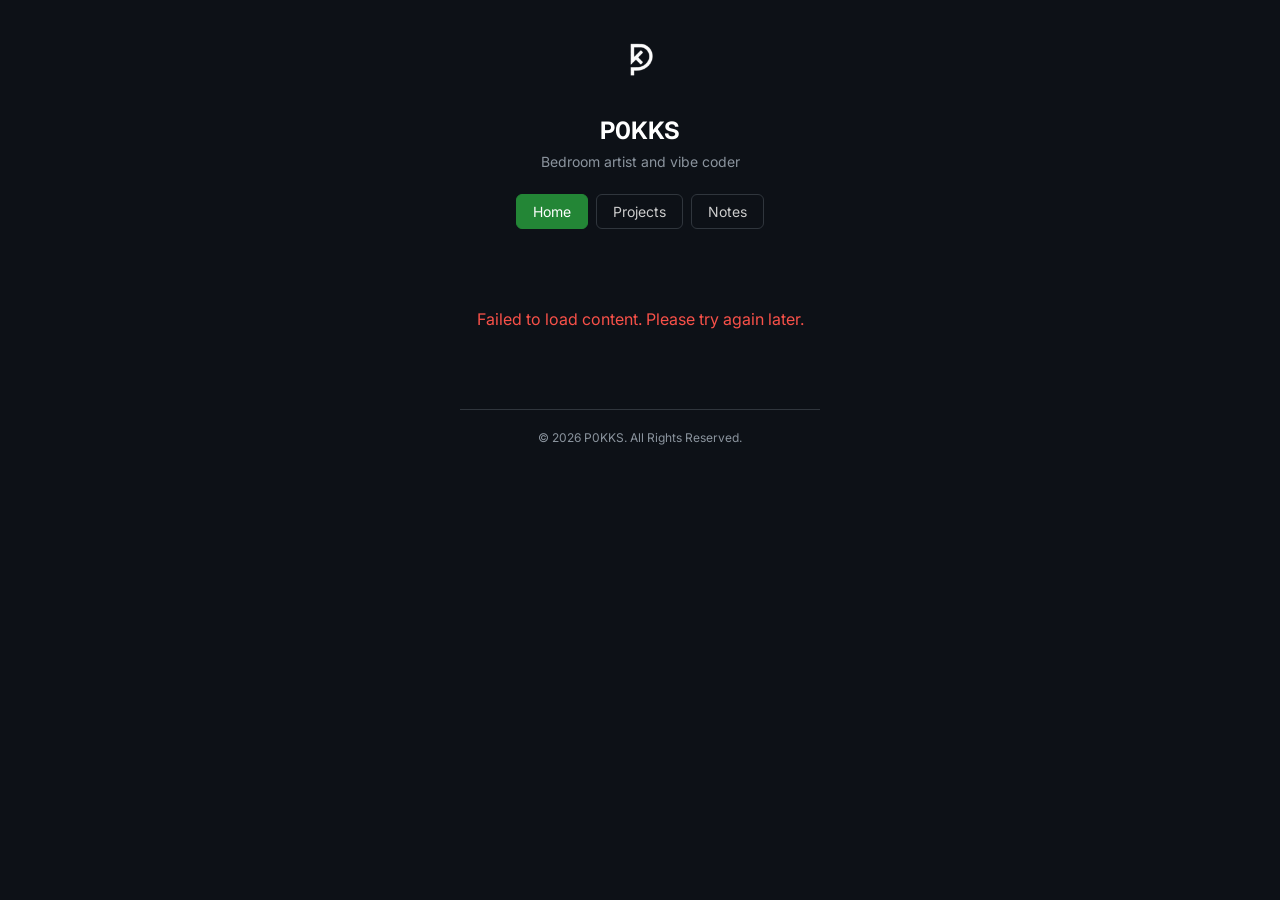
<file: index.html>
<!DOCTYPE html>
<html lang="en">
<head>
    <meta charset="UTF-8">
    <meta name="viewport" content="width=device-width, initial-scale=1.0">
    <link rel="icon" href="assets/favicon.ico" type="image/x-icon">
    <title>p0kks.me</title>
    <link href="https://fonts.googleapis.com/css2?family=Inter:wght@400;600;700&display=swap" rel="stylesheet">
    <style>
        * {
            margin: 0;
            padding: 0;
            box-sizing: border-box;
        }

        body {
            background-color: #0d1117;
            color: #cccccc;
            font-family: 'Inter', sans-serif;
            min-height: 100vh;
            display: flex;
            justify-content: center;
            padding: 20px;
        }

        .container {
            max-width: 360px;
            width: 100%;
        }

        header {
            text-align: center;
            margin-bottom: 40px;
        }

        .logo {
            width: 80px;
            height: 80px;
            border-radius: 50%;
            margin: 0 auto 16px;

            display: flex;
            align-items: center;
            justify-content: center;
            font-size: 32px;
            font-weight: 700;
            color: #fff;
        }

        h1 {
            font-size: 24px;
            font-weight: 700;
            margin-bottom: 8px;
            color: #ffffff;
        }

        .subtitle {
            font-size: 14px;
            color: #8b949e;
            margin-bottom: 24px;
        }

        nav {
            display: flex;
            gap: 8px;
            justify-content: center;
            margin-bottom: 32px;
        }

        .nav-btn {
            padding: 8px 16px;
            background: transparent;
            border: 1px solid #30363d;
            border-radius: 6px;
            color: #cccccc;
            font-size: 14px;
            cursor: pointer;
            transition: all 0.2s;
            font-family: 'Inter', sans-serif;
        }

        .nav-btn:hover {
            background: #161b22;
            border-color: #8b949e;
        }

        .nav-btn.active {
            background: #238636;
            border-color: #238636;
            color: #ffffff;
        }

        .nav-btn[data-tab="projects"]:hover,
        .nav-btn[data-tab="projects"].active {
            background: #1f6feb;
            border-color: #1f6feb;
        }

        .nav-btn[data-tab="notes"]:hover,
        .nav-btn[data-tab="notes"].active {
            background: #ffc107;
            border-color: #ffc107;
            color: #0d1117;
        }

        .content {
            display: none;
        }

        .content.active {
            display: block;
        }

        .link-card {
            background: #161b22;
            border: 1px solid #30363d;
            border-radius: 8px;
            padding: 16px;
            margin-bottom: 12px;
            cursor: pointer;
            transition: all 0.2s;
            text-decoration: none;
            display: block;
        }

        .link-card:hover {
            background: #1c2128;
            border-color: #8b949e;
            transform: translateY(-2px);
        }

        .link-title {
            font-size: 16px;
            font-weight: 600;
            color: #ffffff;
            margin-bottom: 4px;
        }

        .link-description {
            font-size: 13px;
            color: #8b949e;
            line-height: 1.4;
        }

        .loading {
            text-align: center;
            padding: 40px 0;
            color: #8b949e;
        }

        .error {
            text-align: center;
            padding: 40px 0;
            color: #f85149;
        }

        .empty {
            text-align: center;
            padding: 40px 0;
            color: #8b949e;
        }

        .about-text {
            margin-bottom: 24px;
            font-size: 14px;
            color: #cccccc;
            line-height: 1.6;
            text-align: center;
        }

        .social-links {
            display: flex;
            justify-content: center;
            gap: 16px;
            margin-top: 32px;
        }

        .social-icon {
            color: #cccccc;
            text-decoration: none;
            font-size: 14px;
            padding: 8px 12px;
            border: 1px solid #30363d;
            border-radius: 6px;
            transition: all 0.2s;
        }

        .social-icon:hover {
            background: #161b22;
            border-color: #8b949e;
        }

        footer {
            text-align: center;
            margin-top: 40px;
            padding-top: 20px;
            border-top: 1px solid #30363d;
            font-size: 12px;
            color: #8b949e;
        }
    </style>
</head>
<body>
    <div class="container">
        <header>
            <img src="assets/logo.png" alt="p0kks logo" class="logo">
            <h1>P0KKS</h1>
            <div class="subtitle">Bedroom artist and vibe coder</div>
            <nav>
                <button class="nav-btn active" data-tab="home">Home</button>
                <button class="nav-btn" data-tab="projects">Projects</button>
                <button class="nav-btn" data-tab="notes">Notes</button>
            </nav>
        </header>

        <main>
            <div id="home" class="content active">
                <p class="about-text">
                    This is a placeholder for information about P0KKS.
                    You can put your bio, interests, skills, or anything you want to share here.
                </p>

                <div class="social-links">
                    <a href="https://github.com/p0kks" target="_blank" class="social-icon">GitHub</a>
                    <a href="https://twitter.com/p0kks" target="_blank" class="social-icon">Twitter</a>
                    <a href="https://t.me/p0kks" target="_blank" class="social-icon">Telegram</a>
                    <a href="https://www.bandlab.com/p0kks" target="_blank" class="social-icon">BandLab</a>
                </div>
            </div>
            <div id="projects" class="content">
                <div class="loading">Loading...</div>
            </div>
            <div id="notes" class="content">
                <div class="loading">Loading...</div>
            </div>
        </main>

        <footer>
            &copy; <span id="year"></span> P0KKS. All Rights Reserved.
        </footer>
    </div>

    <script>
        const GITHUB_USER = 'p0kks';
        const GITHUB_REPO = 'p0kks.me';
        const API_URL = `https://api.github.com/repos/${GITHUB_USER}/${GITHUB_REPO}/issues`;

        let allIssues = [];

        async function fetchIssues() {
            try {
                const response = await fetch(`${API_URL}?state=open&per_page=100`);
                if (!response.ok) throw new Error('Failed to fetch');
                allIssues = await response.json();
                renderContent();
            } catch (error) {
                document.querySelectorAll('.content').forEach(content => {
                    content.innerHTML = '<div class="error">Failed to load content. Please try again later.</div>';
                });
            }
        }

        function filterIssuesByLabel(label) {
            return allIssues.filter(issue => 
                issue.labels.some(l => l.name.toLowerCase() === label.toLowerCase())
            );
        }

        function renderLinks(issues, containerId) {
            const container = document.getElementById(containerId);
            
            if (issues.length === 0) {
                container.innerHTML = '<div class="empty">No items yet</div>';
                return;
            }

            container.innerHTML = issues.map(issue => `
                <a href="${issue.html_url}" class="link-card" target="_blank">
                    <div class="link-title">${issue.title}</div>
                    ${issue.body ? `<div class="link-description">${issue.body.substring(0, 100)}${issue.body.length > 100 ? '...' : ''}</div>` : ''}
                </a>
            `).join('');
        }

        function renderContent() {
            const codeProjects = filterIssuesByLabel('code');
            const audioProjects = filterIssuesByLabel('audio');
            const notes = filterIssuesByLabel('notes');
            
            const allProjects = [...codeProjects, ...audioProjects].sort((a, b) => 
                new Date(b.created_at) - new Date(a.created_at)
            );


            renderLinks(allProjects, 'projects');
            renderLinks(notes, 'notes');
        }

        document.querySelectorAll('.nav-btn').forEach(btn => {
            btn.addEventListener('click', () => {
                document.querySelectorAll('.nav-btn').forEach(b => b.classList.remove('active'));
                document.querySelectorAll('.content').forEach(c => c.classList.remove('active'));
                
                btn.classList.add('active');
                document.getElementById(btn.dataset.tab).classList.add('active');
            });
        });

        fetchIssues();
        document.getElementById('year').textContent = new Date().getFullYear();
    </script>
</body>
</html>
</file>
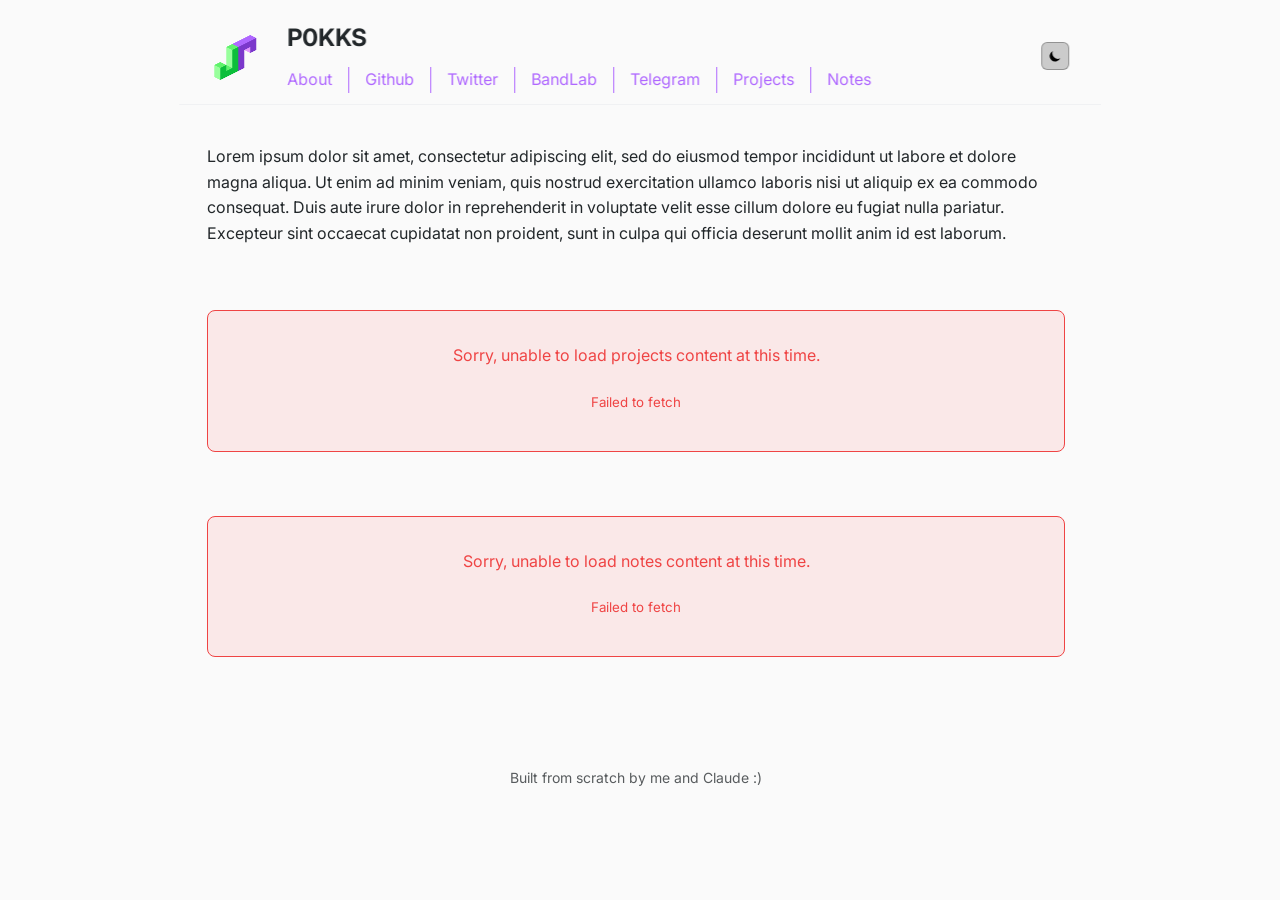
<file: docs/index.html>
<!DOCTYPE html>
<html lang="en" class="scroll-smooth">
<head>
    <meta charset="UTF-8">
    <meta name="viewport" content="width=device-width, initial-scale=1.0">
    <title>P0KKS - Portfolio</title>
    <meta name="description" content="DPhil student at Oxford studying Machine Learning and AI Safety">
    <link rel="icon" type="image/x-icon" href="assets/favicon.ico">
    <link rel="stylesheet" href="styles.css">
    <link href="https://fonts.googleapis.com/css2?family=JetBrains+Mono:wght@300;400;500;600;700&display=swap" rel="stylesheet">
    <script>
        (function() {
            try {
                var saved = localStorage.getItem('theme');
                var theme = saved === 'dark' || saved === 'light' ? saved : 'light';
                document.documentElement.setAttribute('data-theme', theme);
            } catch (e) {
                document.documentElement.setAttribute('data-theme', 'light');
            }
        })();
    </script>
</head>
<body class="bg-global-bg text-global-text antialiased">
    <!-- Fixed Header -->
    <header id="main-header" class="group">
        <div class="header-grid">
            <!-- Logo -->
            <a href="#" class="group header-logo flex items-center">
                    <svg aria-hidden="true" class="me-3 h-10 w-6 sm:me-3 sm:h-20 sm:w-12" fill="none" focusable="false" viewBox="0 0 800 800" xmlns="http://www.w3.org/2000/svg">
                        <title>Logo</title>
                        <g shape-rendering="crispEdges"><g><use xlink:href="#SvgjsSymbol1009" x="50" y="600" fill="#5ff26b"></use><use xlink:href="#SvgjsSymbol1010" x="50" y="600" fill="#98ff9c"></use><use xlink:href="#SvgjsSymbol1011" x="50" y="600" fill="#0cbe3b"></use></g><g><use xlink:href="#SvgjsSymbol1009" x="150" y="550" fill="#5ff26b"></use><use xlink:href="#SvgjsSymbol1010" x="150" y="550" fill="#98ff9c"></use><use xlink:href="#SvgjsSymbol1011" x="150" y="550" fill="#0cbe3b"></use></g><g><use xlink:href="#SvgjsSymbol1009" x="250" y="500" fill="#5ff26b"></use><use xlink:href="#SvgjsSymbol1010" x="250" y="500" fill="#98ff9c"></use><use xlink:href="#SvgjsSymbol1011" x="250" y="500" fill="#0cbe3b"></use></g><g><use xlink:href="#SvgjsSymbol1009" x="350" y="450" fill="#5ff26b"></use><use xlink:href="#SvgjsSymbol1010" x="350" y="450" fill="#98ff9c"></use><use xlink:href="#SvgjsSymbol1011" x="350" y="450" fill="#0cbe3b"></use></g><g><use xlink:href="#SvgjsSymbol1009" x="350" y="350" fill="#5ff26b"></use><use xlink:href="#SvgjsSymbol1010" x="350" y="350" fill="#98ff9c"></use><use xlink:href="#SvgjsSymbol1011" x="350" y="350" fill="#0cbe3b"></use></g><g><use xlink:href="#SvgjsSymbol1009" x="50" y="500" fill="#5ff26b"></use><use xlink:href="#SvgjsSymbol1010" x="50" y="500" fill="#98ff9c"></use><use xlink:href="#SvgjsSymbol1011" x="50" y="500" fill="#0cbe3b"></use></g><g><use xlink:href="#SvgjsSymbol1009" x="250" y="400" fill="#5ff26b"></use><use xlink:href="#SvgjsSymbol1010" x="250" y="400" fill="#98ff9c"></use><use xlink:href="#SvgjsSymbol1011" x="250" y="400" fill="#0cbe3b"></use></g><g><use xlink:href="#SvgjsSymbol1009" x="250" y="300" fill="#5ff26b"></use><use xlink:href="#SvgjsSymbol1010" x="250" y="300" fill="#98ff9c"></use><use xlink:href="#SvgjsSymbol1011" x="250" y="300" fill="#0cbe3b"></use></g><g><use xlink:href="#SvgjsSymbol1009" x="250" y="200" fill="#5ff26b"></use><use xlink:href="#SvgjsSymbol1010" x="250" y="200" fill="#98ff9c"></use><use xlink:href="#SvgjsSymbol1011" x="250" y="200" fill="#0cbe3b"></use></g><g><use xlink:href="#SvgjsSymbol1009" x="350" y="250" fill="#5ff26b"></use><use xlink:href="#SvgjsSymbol1010" x="350" y="250" fill="#98ff9c"></use><use xlink:href="#SvgjsSymbol1011" x="350" y="250" fill="#0cbe3b"></use></g><g><use xlink:href="#SvgjsSymbol1009" x="350" y="150" fill="#5ff26b"></use><use xlink:href="#SvgjsSymbol1010" x="350" y="150" fill="#98ff9c"></use><use xlink:href="#SvgjsSymbol1011" x="350" y="150" fill="#0cbe3b"></use></g><g><use xlink:href="#SvgjsSymbol1009" x="450" y="100" fill="#5ff26b"></use><use xlink:href="#SvgjsSymbol1010" x="450" y="100" fill="#98ff9c"></use><use xlink:href="#SvgjsSymbol1011" x="450" y="100" fill="#0cbe3b"></use></g><g><use xlink:href="#SvgjsSymbol1009" x="550" y="50" fill="#5ff26b"></use><use xlink:href="#SvgjsSymbol1010" x="550" y="50" fill="#98ff9c"></use><use xlink:href="#SvgjsSymbol1011" x="550" y="50" fill="#0cbe3b"></use></g><g><use xlink:href="#SvgjsSymbol1009" x="550" y="150" fill="#5ff26b"></use><use xlink:href="#SvgjsSymbol1010" x="550" y="150" fill="#98ff9c"></use><use xlink:href="#SvgjsSymbol1011" x="550" y="150" fill="#0cbe3b"></use></g><g><use xlink:href="#SvgjsSymbol1009" x="250" y="500" fill="#5ff26b"></use><use xlink:href="#SvgjsSymbol1010" x="250" y="500" fill="#98ff9c"></use><use xlink:href="#SvgjsSymbol1011" x="250" y="500" fill="#0cbe3b"></use></g><g><use xlink:href="#SvgjsSymbol1009" x="250" y="400" fill="#5ff26b"></use><use xlink:href="#SvgjsSymbol1010" x="250" y="400" fill="#98ff9c"></use><use xlink:href="#SvgjsSymbol1011" x="250" y="400" fill="#0cbe3b"></use></g><g><use xlink:href="#SvgjsSymbol1009" x="250" y="300" fill="#5ff26b"></use><use xlink:href="#SvgjsSymbol1010" x="250" y="300" fill="#98ff9c"></use><use xlink:href="#SvgjsSymbol1011" x="250" y="300" fill="#0cbe3b"></use></g><g><use xlink:href="#SvgjsSymbol1009" x="250" y="200" fill="#5ff26b"></use><use xlink:href="#SvgjsSymbol1010" x="250" y="200" fill="#98ff9c"></use><use xlink:href="#SvgjsSymbol1011" x="250" y="200" fill="#0cbe3b"></use></g><g><use xlink:href="#SvgjsSymbol1009" x="150" y="550" fill="#5ff26b"></use><use xlink:href="#SvgjsSymbol1010" x="150" y="550" fill="#98ff9c"></use><use xlink:href="#SvgjsSymbol1011" x="150" y="550" fill="#0cbe3b"></use></g><g><use xlink:href="#SvgjsSymbol1009" x="50" y="600" fill="#5ff26b"></use><use xlink:href="#SvgjsSymbol1010" x="50" y="600" fill="#98ff9c"></use><use xlink:href="#SvgjsSymbol1011" x="50" y="600" fill="#0cbe3b"></use></g><g><use xlink:href="#SvgjsSymbol1009" x="50" y="500" fill="#5ff26b"></use><use xlink:href="#SvgjsSymbol1010" x="50" y="500" fill="#98ff9c"></use><use xlink:href="#SvgjsSymbol1011" x="50" y="500" fill="#0cbe3b"></use></g><g><use xlink:href="#SvgjsSymbol1009" x="550" y="150" fill="#af67ff"></use><use xlink:href="#SvgjsSymbol1010" x="550" y="150" fill="#e497ff"></use><use xlink:href="#SvgjsSymbol1011" x="550" y="150" fill="#7b38cb"></use></g><g><use xlink:href="#SvgjsSymbol1009" x="350" y="450" fill="#af67ff"></use><use xlink:href="#SvgjsSymbol1010" x="350" y="450" fill="#e497ff"></use><use xlink:href="#SvgjsSymbol1011" x="350" y="450" fill="#7b38cb"></use></g><g><use xlink:href="#SvgjsSymbol1009" x="350" y="350" fill="#af67ff"></use><use xlink:href="#SvgjsSymbol1010" x="350" y="350" fill="#e497ff"></use><use xlink:href="#SvgjsSymbol1011" x="350" y="350" fill="#7b38cb"></use></g><g><use xlink:href="#SvgjsSymbol1009" x="350" y="250" fill="#af67ff"></use><use xlink:href="#SvgjsSymbol1010" x="350" y="250" fill="#e497ff"></use><use xlink:href="#SvgjsSymbol1011" x="350" y="250" fill="#7b38cb"></use></g><g><use xlink:href="#SvgjsSymbol1009" x="350" y="150" fill="#af67ff"></use><use xlink:href="#SvgjsSymbol1010" x="350" y="150" fill="#e497ff"></use><use xlink:href="#SvgjsSymbol1011" x="350" y="150" fill="#7b38cb"></use></g><g><use xlink:href="#SvgjsSymbol1009" x="450" y="100" fill="#af67ff"></use><use xlink:href="#SvgjsSymbol1010" x="450" y="100" fill="#e497ff"></use><use xlink:href="#SvgjsSymbol1011" x="450" y="100" fill="#7b38cb"></use></g><g><use xlink:href="#SvgjsSymbol1009" x="550" y="50" fill="#af67ff"></use><use xlink:href="#SvgjsSymbol1010" x="550" y="50" fill="#e497ff"></use><use xlink:href="#SvgjsSymbol1011" x="550" y="50" fill="#7b38cb"></use></g><g><use xlink:href="#SvgjsSymbol1009" x="450" y="100" fill="#af67ff"></use><use xlink:href="#SvgjsSymbol1010" x="450" y="100" fill="#e497ff"></use><use xlink:href="#SvgjsSymbol1011" x="450" y="100" fill="#7b38cb"></use></g><g><use xlink:href="#SvgjsSymbol1009" x="350" y="150" fill="#af67ff"></use><use xlink:href="#SvgjsSymbol1010" x="350" y="150" fill="#e497ff"></use><use xlink:href="#SvgjsSymbol1011" x="350" y="150" fill="#7b38cb"></use></g><g><use xlink:href="#SvgjsSymbol1009" x="250" y="500" fill="#5ff26b"></use><use xlink:href="#SvgjsSymbol1010" x="250" y="500" fill="#98ff9c"></use><use xlink:href="#SvgjsSymbol1011" x="250" y="500" fill="#0cbe3b"></use></g><g><use xlink:href="#SvgjsSymbol1009" x="250" y="400" fill="#5ff26b"></use><use xlink:href="#SvgjsSymbol1010" x="250" y="400" fill="#98ff9c"></use><use xlink:href="#SvgjsSymbol1011" x="250" y="400" fill="#0cbe3b"></use></g><g><use xlink:href="#SvgjsSymbol1009" x="250" y="300" fill="#5ff26b"></use><use xlink:href="#SvgjsSymbol1010" x="250" y="300" fill="#98ff9c"></use><use xlink:href="#SvgjsSymbol1011" x="250" y="300" fill="#0cbe3b"></use></g><g><use xlink:href="#SvgjsSymbol1009" x="250" y="200" fill="#5ff26b"></use><use xlink:href="#SvgjsSymbol1010" x="250" y="200" fill="#98ff9c"></use><use xlink:href="#SvgjsSymbol1011" x="250" y="200" fill="#0cbe3b"></use></g><g><use xlink:href="#SvgjsSymbol1009" x="150" y="550" fill="#5ff26b"></use><use xlink:href="#SvgjsSymbol1010" x="150" y="550" fill="#98ff9c"></use><use xlink:href="#SvgjsSymbol1011" x="150" y="550" fill="#0cbe3b"></use></g><g><use xlink:href="#SvgjsSymbol1009" x="50" y="600" fill="#5ff26b"></use><use xlink:href="#SvgjsSymbol1010" x="50" y="600" fill="#98ff9c"></use><use xlink:href="#SvgjsSymbol1011" x="50" y="600" fill="#0cbe3b"></use></g><g><use xlink:href="#SvgjsSymbol1009" x="50" y="500" fill="#5ff26b"></use><use xlink:href="#SvgjsSymbol1010" x="50" y="500" fill="#98ff9c"></use><use xlink:href="#SvgjsSymbol1011" x="50" y="500" fill="#0cbe3b"></use></g></g><symbol id="SvgjsSymbol1000"><polygon points="0,12.5 25,0 50,12.5 25,25"></polygon></symbol><symbol id="SvgjsSymbol1001"><polygon points="0,12.5 25,25 25,50 0,37.5"></polygon></symbol><symbol id="SvgjsSymbol1002"><polygon points="25,25 50,12.5 50,37.5 25,50"></polygon></symbol><g></g><symbol id="SvgjsSymbol1003"><polygon points="0,37.5 75,0 150,37.5 75,75"></polygon></symbol><symbol id="SvgjsSymbol1004"><polygon points="0,37.5 75,75 75,150 0,112.5"></polygon></symbol><symbol id="SvgjsSymbol1005"><polygon points="75,75 150,37.5 150,112.5 75,150"></polygon></symbol><symbol id="SvgjsSymbol1006"><polygon points="0,43.75 87.5,0 175,43.75 87.5,87.5"></polygon></symbol><symbol id="SvgjsSymbol1007"><polygon points="0,43.75 87.5,87.5 87.5,175 0,131.25"></polygon></symbol><symbol id="SvgjsSymbol1008"><polygon points="87.5,87.5 175,43.75 175,131.25 87.5,175"></polygon></symbol><symbol id="SvgjsSymbol1009"><polygon points="0,50 100,0 200,50 100,100"></polygon></symbol><symbol id="SvgjsSymbol1010"><polygon points="0,50 100,100 100,200 0,150"></polygon></symbol><symbol id="SvgjsSymbol1011"><polygon points="100,100 200,50 200,150 100,200"></polygon></symbol>
                    </svg>
            </a>

            <!-- Title -->
            <div class="header-title">
                <span class="text-xl font-bold sm:text-2xl">P0KKS</span>
            </div>

            <!-- Desktop Navigation -->
            <nav class="mobile-nav-menu header-nav sm:flex sm:flex-row sm:items-center" id="navigation-menu">
                <a href="#about">About</a>
                <a href="https://github.com/p0kks">Github</a>
                <a href="https://twitter.com/p0kks">Twitter</a>
                <a href="https://www.bandlab.com/p0kks">BandLab</a>
                <a href="https://t.me/p0kks">Telegram</a>
                <!-- <a href="#news">News</a> -->
                <a href="#projects">Projects</a>
                <a href="#notes">Notes</a>
            </nav>

            <!-- Controls -->
            <div class="header-controls flex items-center gap-3">
                <!-- Theme Toggle -->
                <button id="theme-toggle" class="flex h-7 w-7 items-center justify-center rounded-md border border-accent-2/20 bg-accent-2/10 p-1 transition-colors hover:bg-accent-2/20" aria-label="Switch to dark theme">
                    <svg class="sun-icon h-4 w-4" fill="currentColor" viewBox="0 0 20 20">
                        <path fill-rule="evenodd" d="M10 2a1 1 0 011 1v1a1 1 0 11-2 0V3a1 1 0 011-1zm4 8a4 4 0 11-8 0 4 4 0 018 0zm-.464 4.95l.707.707a1 1 0 001.414-1.414l-.707-.707a1 1 0 00-1.414 1.414zm2.12-10.607a1 1 0 010 1.414l-.706.707a1 1 0 11-1.414-1.414l.707-.707a1 1 0 011.414 0zM17 11a1 1 0 100-2h-1a1 1 0 100 2h1zm-7 4a1 1 0 011 1v1a1 1 0 11-2 0v-1a1 1 0 011-1zM5.05 6.464A1 1 0 106.465 5.05l-.708-.707a1 1 0 00-1.414 1.414l.707.707zm1.414 8.486l-.707.707a1 1 0 01-1.414-1.414l.707-.707a1 1 0 011.414 1.414zM4 11a1 1 0 100-2H3a1 1 0 000 2h1z" clip-rule="evenodd"></path>
                    </svg>
                    <svg class="moon-icon h-4 w-4" fill="currentColor" viewBox="0 0 20 20">
                        <path d="M17.293 13.293A8 8 0 016.707 2.707a8.001 8.001 0 1010.586 10.586z"></path>
                    </svg>
                </button>

                <!-- Mobile Menu Toggle -->
                <button id="toggle-navigation-menu" class="flex h-7 w-7 items-center justify-center rounded-md border border-accent-2/20 bg-accent-2/10 p-1 transition-colors hover:bg-accent-2/20 sm:hidden" aria-expanded="false" aria-label="Toggle navigation menu">
                    <svg class="h-4 w-4" fill="none" stroke="currentColor" viewBox="0 0 24 24">
                        <path stroke-linecap="round" stroke-linejoin="round" stroke-width="2" d="M4 6h16M4 12h16M4 18h16"></path>
                    </svg>
                    <svg class="h-4 w-4" fill="none" stroke="currentColor" viewBox="0 0 24 24">
                        <path stroke-linecap="round" stroke-linejoin="round" stroke-width="2" d="M6 18L18 6M6 6l12 12"></path>
                    </svg>
                </button>
            </div>
        </div>
    </header>

    <!-- Main Content -->
    <main class="mx-auto max-w-3xl px-4 sm:px-8">
        <!-- About Section -->
        <section id="about" class="mb-16">
            <div class="prose" id="about-content">
                <p>Lorem ipsum dolor sit amet, consectetur adipiscing elit, sed do eiusmod tempor incididunt ut labore et dolore magna aliqua. Ut enim ad minim veniam, quis nostrud exercitation ullamco laboris nisi ut aliquip ex ea commodo consequat. Duis aute irure dolor in reprehenderit in voluptate velit esse cillum dolore eu fugiat nulla pariatur. Excepteur sint occaecat cupidatat non proident, sunt in culpa qui officia deserunt mollit anim id est laborum.</p>
            </div>
        </section>

        <!-- News Section -->
        <!-- <section id="news" class="mb-16">
            <div class="prose" id="news-content">
                <div class="loading-spinner">Loading news content...</div>
            </div>
        </section> -->

        <!-- Projects Section -->
        <section id="projects" class="mb-16">
            <div class="prose" id="projects-content">
                <div class="loading-spinner">Loading projects content...</div>
            </div>
        </section>

        <!-- Notes Section -->
        <section id="notes" class="mb-16">
            <div class="prose" id="notes-content">
                <div class="loading-spinner">Loading notes content...</div>
            </div>
        </section>
    </main>

    <!-- Footer -->
    <div class="mx-auto max-w-3xl px-4 sm:px-8 py-8 text-center text-sm opacity-75">
        <p>Built from scratch by me and Claude :)</p>
    </div>

    <script src="script.js"></script>
</body>
</html>
</file>
<file: docs/styles.css>
@import url('https://fonts.googleapis.com/css2?family=Inter:wght@400;500;600;700&display=swap');

/* Reset and base styles */
* {
    box-sizing: border-box;
}

html {
    color-scheme: light dark;
    scrollbar-gutter: stable;
    scroll-behavior: smooth;
}

/* CSS Custom Properties for theming */
:root {
    /* Light theme colors (inspired by astro-theme-cactus) */
    --color-global-bg: oklch(98.48% 0 0);
    --color-global-text: oklch(26.99% 0.0096 235.05);
    --color-link: oklch(55.44% 0.0431 185.69);
    --color-accent: #af67ff;
    --color-accent-2: oklch(18.15% 0 0);
    --color-quote: #af67ff;
    --color-border: #e5e7eb;
    --color-card-bg: rgba(255, 255, 255, 0.8);
    --color-shadow: rgba(0, 0, 0, 0.1);
}

/* Dark theme colors */
[data-theme="dark"] {
    --color-global-bg: oklch(23.64% 0.0045 248);
    --color-global-text: oklch(83.54% 0 264);
    --color-link: oklch(70.44% 0.1133 349);
    --color-accent: #5ff26b;
    --color-accent-2: oklch(94.66% 0 0);
    --color-quote: oklch(94.8% 0.106 136.49);
    --color-border: #374151;
    --color-card-bg: rgba(31, 41, 55, 0.8);
    --color-shadow: rgba(0, 0, 0, 0.3);
}

/* Base typography */
body {
    font-family: 'Inter', sans-serif;
    line-height: 1.6;
    margin: 0;
    padding: 0;
    background-color: var(--color-global-bg);
    color: var(--color-global-text);
    transition: opacity 0.2s ease;
    padding-top: 8rem; /* Increased to account for fixed header */
}

/* Responsive body padding */
@media (max-width: 640px) {
    body {
        padding-top: 5rem; /* Reduced padding on mobile */
    }
}

/* Utility classes matching astro-theme-cactus */
.bg-global-bg { background-color: var(--color-global-bg); }
.text-global-text { color: var(--color-global-text); }
.text-accent { color: var(--color-accent); }
.text-accent-2 { color: var(--color-accent-2); }

.mx-auto { margin-left: auto; margin-right: auto; }
.flex { display: flex; }
.flex-col { flex-direction: column; }
.flex-1 { flex: 1; }
.items-center { align-items: center; }
.justify-center { justify-content: center; }
.min-h-screen { min-height: 100vh; }
.max-w-3xl { max-width: 57.6rem; }
.px-4 { padding-left: 1rem; padding-right: 1rem; }
.px-8 { padding-left: 2rem; padding-right: 2rem; }
.pt-16 { padding-top: 4rem; }
.py-4 { padding-top: 1rem; padding-bottom: 1rem; }
.py-8 { padding-top: 2rem; padding-bottom: 2rem; }
.mb-8 { margin-bottom: 2rem; }
.mb-16 { margin-bottom: 4rem; }
.mb-28 { margin-bottom: 7rem; }
.me-3 { margin-inline-end: 0.75rem; }
.me-4 { margin-inline-end: 1rem; }
.ms-auto { margin-inline-start: auto; }
.mt-auto { margin-top: auto; }
.h-4 { height: 1rem; }
.w-4 { width: 1rem; }
.h-7 { height: 1.75rem; }
.w-7 { width: 1.75rem; }
.h-10 { height: 2.5rem; }
.w-6 { width: 1.5rem; }
.text-sm { font-size: 0.875rem; }
.text-xl { font-size: 1.25rem; }
.text-2xl { font-size: 1.5rem; }
.font-normal { font-weight: 400; }
.font-bold { font-weight: 700; }
.font-mono { font-family: 'JetBrains Mono', 'Courier New', monospace; }
.antialiased { -webkit-font-smoothing: antialiased; -moz-osx-font-smoothing: grayscale; }
.scroll-smooth { scroll-behavior: smooth; }
.relative { position: relative; }
.absolute { position: absolute; }
.hidden { display: none; }
.rounded-md { border-radius: 0.375rem; }
.shadow { box-shadow: 0 1px 3px 0 var(--color-shadow), 0 1px 2px -1px var(--color-shadow); }
.backdrop-blur-sm { backdrop-filter: blur(4px); }
.underline { text-decoration: underline; }
.underline-offset-2 { text-underline-offset: 2px; }
.grayscale { filter: grayscale(100%); }
.opacity-75 { opacity: 0.75; }
.text-center { text-align: center; }
.text-xs { font-size: 0.75rem; }

/* Responsive utilities */
@media (min-width: 640px) {
    .sm\:px-8 { padding-left: 2rem; padding-right: 2rem; }
    .sm\:flex { display: flex; }
    .sm\:flex-row { flex-direction: row; }
    .sm\:flex-col { flex-direction: column; }
    .sm\:items-center { align-items: center; }
    .sm\:invisible { visibility: hidden; }
    .sm\:hidden { display: none; }
    .sm\:static { position: static; }
    .sm\:relative { position: relative; }
    .sm\:absolute { position: absolute; }
    .sm\:z-auto { z-index: auto; }
    .sm\:mt-1 { margin-top: 0.25rem; }
    .sm\:me-0 { margin-inline-end: 0; }
    .sm\:py-0 { padding-top: 0; padding-bottom: 0; }
    .sm\:h-20 { height: 5rem; }
    .sm\:w-12 { width: 3rem; }
    .sm\:text-2xl { font-size: 1.5rem; }
    .sm\:ps-18 { padding-inline-start: 4.5rem; }
    .sm\:-ms-4 { margin-inline-start: -1rem; }
    .sm\:divide-accent > :not([hidden]) ~ :not([hidden]) { 
        border-inline-start-width: 1px; 
        border-color: var(--color-accent); 
    }
    .sm\:rounded-none { border-radius: 0; }
    .sm\:bg-transparent { background-color: transparent; }
    .sm\:shadow-none { box-shadow: none; }
    .sm\:backdrop-blur-none { backdrop-filter: none; }
}

/* Screen reader only */
.sr-only {
    position: absolute;
    width: 1px;
    height: 1px;
    padding: 0;
    margin: -1px;
    overflow: hidden;
    clip: rect(0, 0, 0, 0);
    white-space: nowrap;
    border-width: 0;
}

.focus\:not-sr-only:focus {
    position: static;
    width: auto;
    height: auto;
    padding: 0;
    margin: 0;
    overflow: visible;
    clip: auto;
    white-space: normal;
}

/* Custom component styles */
.title {
    color: var(--color-accent-2);
    font-size: 1.5rem;
    font-weight: 600;
    margin-bottom: 2rem;
}

.cactus-link {
    color: var(--color-link);
    text-decoration: underline;
    text-underline-offset: 2px;
    transition: opacity 0.2s ease;
}

.cactus-link:hover {
    text-decoration-thickness: 2px;
}

/* Hover color for individual 'b'/'B' letters */
.hover-b {
    transition: color 0.15s ease;
}
.hover-b:hover {
    color: #ffd400; /* yellow */
}

/* Flying bee emoji created on clicking a 'b' */
.flying-bee {
    position: fixed;
    z-index: 9999;
    pointer-events: none;
    font-size: 1.2em;
    line-height: 1;
    will-change: transform, opacity;
    animation: bee-fly 3s cubic-bezier(0.25, 0.46, 0.45, 0.94) forwards;
}

@keyframes bee-fly {
    0% {
        transform: translate(0, 0) rotate(0deg);
        opacity: 1;
    }
    20% {
        transform: translate(calc(var(--dx) * 0.2), calc(var(--dy) * 0.2)) rotate(90deg);
    }
    40% {
        transform: translate(calc(var(--dx) * 0.4 + 6px), calc(var(--dy) * 0.4 - 4px)) rotate(180deg);
    }
    60% {
        transform: translate(calc(var(--dx) * 0.6 - 4px), calc(var(--dy) * 0.6 + 6px)) rotate(270deg);
    }
    80% {
        transform: translate(calc(var(--dx) * 0.8 + 3px), calc(var(--dy) * 0.8 - 3px)) rotate(360deg);
    }
    100% {
        transform: translate(var(--dx), var(--dy)) rotate(450deg);
        opacity: 0;
    }
}

@media (prefers-reduced-motion: reduce) {
    .flying-bee {
        animation: bee-fade 250ms ease-out forwards;
    }
    @keyframes bee-fade {
        to { opacity: 0; }
    }
}

/* Header styles */
#main-header {
    position: fixed;
    top: 0;
    left: 50%;
    transform: translateX(-50%);
    max-width: 57.6rem; /* Same as max-w-3xl */
    width: 100%;
    background-color: color-mix(in srgb, var(--color-global-bg) 95%, transparent);
    backdrop-filter: blur(12px);
    -webkit-backdrop-filter: blur(12px);
    border-bottom: 1px solid color-mix(in srgb, var(--color-border) 50%, transparent);
    z-index: 100;
    padding: 1rem 1rem 0.5rem 1rem; /* Match main content px-4 */
}



/* Header grid layout */
.header-grid {
    display: grid;
    grid-template-columns: auto 1fr minmax(0, auto);
    grid-template-rows: auto auto;
    grid-template-areas:
        "logo title controls"
        "logo nav controls";
    align-items: center;
    column-gap: 1rem;
}

.header-logo { grid-area: logo; align-self: center; }
.header-title { grid-area: title; align-self: center; }
.header-nav { grid-area: nav; align-self: center; }
.header-controls { 
    grid-area: controls; 
    justify-self: end; 
    max-width: 100%; 
    overflow: hidden;
    display: flex;
    align-items: center;
    gap: 0.75rem;
}

/* Nav links now centered with title - no additional margin needed */

@media (min-width: 640px) {
    #main-header {
        padding: 1rem 2rem 0.5rem 2rem; /* Match main content sm:px-8 */
    }
}

.group:hover .grayscale {
    filter: none;
}

/* Make logo clickable with cursor pointer and subtle hover effect */
#main-header a[href="#"] {
    cursor: pointer;
    transition: opacity 0.2s ease;
}

#main-header a[href="#"]:hover svg {
    transform: scale(1.05);
    transition: opacity 0.2s ease;
}

#main-header a[href="#"]:focus-visible {
    outline: 2px solid var(--color-accent);
    outline-offset: 4px;
    border-radius: 4px;
}

/* Navigation styles - Desktop */
.mobile-nav-menu {
    /* Desktop styles */
    display: flex;
    flex-direction: row;
    align-items: center;
    gap: 0;
    position: static;
    background: transparent;
    margin-top: 0.25rem;
    margin-left: -1rem;
}

.mobile-nav-menu > a {
    padding: 0 1rem;
    border-left: 1px solid var(--color-accent);
    color: var(--color-accent);
    text-decoration: none;
    transition: opacity 0.2s ease;
}

.mobile-nav-menu > a:first-child {
    border-left: none;
}

.mobile-nav-menu > a:hover {
    text-decoration: underline;
    text-underline-offset: 2px;
}

/* Mobile navigation - completely override everything */
@media (max-width: 640px) {
    .mobile-nav-menu {
        position: fixed !important;
        top: 0 !important;
        left: 0 !important;
        right: 0 !important;
        bottom: 0 !important;
        width: 100vw !important;
        height: 100vh !important;
        background-color: color-mix(in srgb, var(--color-global-bg) 98%, transparent) !important;
        backdrop-filter: blur(20px) !important;
        -webkit-backdrop-filter: blur(20px) !important;
        z-index: 150 !important;
        display: none !important;
        flex-direction: column !important;
        justify-content: center !important;
        align-items: center !important;
        gap: 2rem !important;
        padding: 2rem !important;
        border: none !important;
        border-radius: 0 !important;
        box-shadow: none !important;
        margin: 0 !important;
        transform: none !important;
        inset: 0 !important;
    }
    
    .mobile-nav-menu > a {
        font-size: 1.5rem !important;
        padding: 1rem 2rem !important;
        border-radius: 0.5rem !important;
        transition: opacity 0.2s ease !important;
        text-align: center !important;
        min-width: 200px !important;
        background-color: color-mix(in srgb, var(--color-accent) 10%, transparent) !important;
        border: 1px solid var(--color-accent) !important;
        color: var(--color-accent) !important;
        text-decoration: none !important;
        display: block !important;
        margin: 0 !important;
    }
    
    .mobile-nav-menu > a:hover {
        background-color: var(--color-accent) !important;
        color: var(--color-global-bg) !important;
        transform: translateY(-2px) !important;
        box-shadow: 0 4px 12px color-mix(in srgb, var(--color-accent) 30%, transparent) !important;
        text-decoration: none !important;
    }
}

/* Show mobile menu when menu-open class is present */
.group.menu-open .mobile-nav-menu {
    display: flex !important;
    z-index: 150 !important;
}

/* Mobile menu button improvements */
#toggle-navigation-menu {
    z-index: 200; /* Highest z-index to stay above menu */
    position: relative;
    background-color: color-mix(in srgb, var(--color-accent-2) 10%, transparent);
    border-radius: 0.375rem;
    border: 1px solid color-mix(in srgb, var(--color-accent-2) 20%, transparent);
    transition: opacity 0.2s ease;
}

#toggle-navigation-menu:hover {
    background-color: color-mix(in srgb, var(--color-accent-2) 20%, transparent);
    transform: scale(1.05);
}

/* Hamburger icon sizing and toggling */
#toggle-navigation-menu svg {
    width: 24px;
    height: 24px;
    transition: opacity 0.2s ease;
}

#toggle-navigation-menu[aria-expanded="false"] svg:first-of-type { display: block; opacity: 1; }
#toggle-navigation-menu[aria-expanded="false"] svg:last-of-type  { display: none;  opacity: 0; }

#toggle-navigation-menu[aria-expanded="true"]  svg:first-of-type { display: none;  opacity: 0; }
#toggle-navigation-menu[aria-expanded="true"]  svg:last-of-type  { display: block; opacity: 1; }

/* Theme toggle styles */
#theme-toggle {
    background-color: color-mix(in srgb, var(--color-accent-2) 20%, transparent);
    border: 1px solid color-mix(in srgb, var(--color-accent-2) 30%, transparent);
    transition: opacity 0.2s ease;
    z-index: 50;
    position: relative;
}

#theme-toggle:hover {
    background-color: color-mix(in srgb, var(--color-accent-2) 30%, transparent);
    transform: scale(1.05);
}

/* Theme icon visibility */
[data-theme="dark"] .sun-icon {
    display: block;
}

[data-theme="dark"] .moon-icon {
    display: none;
}

[data-theme="light"] .sun-icon {
    display: none;
}

[data-theme="light"] .moon-icon {
    display: block;
}

:root .sun-icon {
    display: none;
}

:root .moon-icon {
    display: block;
}

/* Prose styles (typography) */
.prose {
    color: var(--color-global-text);
    max-width: none; /* Allow prose to use full container width */
}

.prose h1, .prose h2, .prose h3, .prose h4, .prose h5, .prose h6 {
    color: var(--color-accent-2);
    font-weight: 600;
    line-height: 1.25;
    margin-top: 2rem;
    margin-bottom: 1rem;
}

.prose h1 { font-size: 2.25rem; }
.prose h2 { font-size: 1.875rem; }
.prose h3 { font-size: 1.5rem; }
.prose h4 { font-size: 1.25rem; }

.prose p {
    margin-bottom: 1.25rem;
}

.prose ul, .prose ol {
    margin-bottom: 1.25rem;
    padding-left: 1.625rem;
}

.prose li {
    margin-bottom: 0.5rem;
}

.prose a {
    color: var(--color-link);
    text-decoration: underline;
    text-underline-offset: 2px;
}

.prose a:hover {
    text-decoration-thickness: 2px;
}

/* About section layout */
.about-header {
    display: flex;
    align-items: center;
    gap: 1.25rem;
    flex-wrap: nowrap;
    margin-top: 0.25rem;
    margin-bottom: 1rem;
}

.about-avatar {
    width: 120px;
    height: 120px;
    border-radius: 9999px;
    object-fit: cover;
    flex-shrink: 0;
    border: 2px solid var(--color-border);
    box-shadow: 0 2px 10px color-mix(in srgb, var(--color-shadow) 50%, transparent);
    background-color: var(--color-border);
}

.about-header-content {
    display: flex;
    flex-direction: column;
    gap: 0.25rem;
}

/* Reduce default heading top margin inside about header to better center with avatar */
.about-header .title {
    margin-top: 0;
    margin-bottom: 0.5rem;
}

@media (max-width: 640px) {
    .about-header {
        flex-direction: column;
        align-items: center;
        text-align: center;
    }
    .about-avatar {
        width: 88px;
        height: 88px;
        margin-top: 1.5rem; /* Add padding above the avatar on mobile */
    }
    .about-header-content {
        align-items: center;
    }
}

.prose strong {
    color: var(--color-accent-2);
    font-weight: 600;
}

.prose code {
    background-color: color-mix(in srgb, var(--color-accent-2) 10%, transparent);
    border: 1px dotted #666;
    border-radius: 2px;
    padding: 0.125rem 0.25rem;
    font-size: 0.875rem;
}

.prose blockquote {
    border-left: 4px solid var(--color-accent);
    padding-left: 1rem;
    margin-left: 0;
    font-style: italic;
    color: var(--color-quote);
}

/* Project grid */
.project-grid {
    display: grid;
    gap: 2rem;
    margin-top: 2rem;
}

@media (min-width: 768px) {
    .project-grid {
        grid-template-columns: repeat(auto-fit, minmax(300px, 1fr));
    }
}

.project-card {
    background-color: var(--color-card-bg);
    border: 1px solid var(--color-border);
    border-radius: 0.5rem;
    padding: 1.5rem;
    backdrop-filter: blur(8px);
    transition: opacity 0.2s ease;
}

.project-card:hover {
    transform: translateY(-2px);
    box-shadow: 0 4px 12px var(--color-shadow);
}

.project-card h3 {
    margin-top: 0;
    margin-bottom: 1rem;
    color: var(--color-accent-2);
}

.project-card p {
    margin-bottom: 1.5rem;
    color: var(--color-global-text);
}

.project-links {
    display: flex;
    gap: 1rem;
}

.project-links a {
    padding: 0.5rem 1rem;
    border: 1px solid var(--color-accent);
    border-radius: 0.25rem;
    text-decoration: none;
    transition: opacity 0.2s ease;
}

.project-links a:hover {
    background-color: var(--color-accent);
    color: var(--color-global-bg);
}

/* Contact links */
.contact-links {
    display: flex;
    flex-wrap: wrap;
    gap: 1rem;
    margin-top: 2rem;
}

.contact-links a {
    display: inline-flex;
    align-items: center;
    padding: 0.75rem 1.5rem;
    background-color: var(--color-card-bg);
    border: 1px solid var(--color-border);
    border-radius: 0.5rem;
    text-decoration: none;
    transition: opacity 0.2s ease;
}

.contact-links a:hover {
    background-color: var(--color-accent);
    color: var(--color-global-bg);
    transform: translateY(-1px);
}

/* Smooth transitions */
* {
    transition: opacity 0.2s ease;
}

/* Focus styles for accessibility: only show on keyboard navigation */
a:focus,
button:focus {
    outline: none;
}
a:focus-visible,
button:focus-visible {
    outline: 2px solid var(--color-accent);
    outline-offset: 2px;
}

/* Scroll margin for anchor links */
:target {
    scroll-margin-top: 8rem; /* Increased to account for fixed header */
}

@media (max-width: 640px) {
    :target {
        scroll-margin-top: 5rem; /* Reduced for mobile */
    }
}

/* Responsive typography */
@media (max-width: 640px) {
    .title {
        font-size: 1.25rem;
    }
    
    .prose h1 { font-size: 1.875rem; }
    .prose h2 { font-size: 1.5rem; }
    .prose h3 { font-size: 1.25rem; }
    
    .contact-links {
        flex-direction: column;
    }
    
    .project-links {
        flex-direction: column;
    }
    
    /* Mobile header adjustments */
    #main-header {
        /* Keep fixed position on mobile - removed position: relative override */
        z-index: 100; /* Ensure proper z-index on mobile */
    }
    
    /* Prevent body scroll when menu is open */
    body.menu-open {
        overflow: hidden;
        height: 100vh;
    }
    
    /* Logo and title spacing on mobile */
    #main-header .text-xl {
        font-size: 1.125rem;
    }
    
    /* Mobile menu animation */
    .mobile-nav-menu {
        animation: fadeInScale 0.3s cubic-bezier(0.4, 0, 0.2, 1);
    }
    
    .group.menu-open .mobile-nav-menu {
        animation: fadeInScale 0.3s cubic-bezier(0.4, 0, 0.2, 1);
    }
}

/* Menu animation keyframes */
@keyframes fadeInScale {
    0% {
        opacity: 0;
        transform: scale(0.95);
    }
    100% {
        opacity: 1;
        transform: scale(1);
    }
}

/* Touch-friendly improvements */
@media (max-width: 640px) {
    /* Collapse grid to a simple row on mobile; keep existing overlay menu */
    .header-grid {
        display: flex;
        align-items: center;
        justify-content: space-between;
        gap: 0.75rem;
        flex-wrap: nowrap;
    }

    .header-title { display: flex; align-items: center; flex: 1; min-width: 0; }
    .header-nav { display: none; }

    /* Adjust controls spacing on mobile */
    .header-controls {
        gap: 0.5rem;
        white-space: nowrap;
    }

    /* Add spacing after logo on mobile */
    .header-logo { margin-right: 0.5rem; }

    /* Enlarge hamburger icon visuals on mobile */
    #toggle-navigation-menu svg {
        width: 24px;
        height: 24px;
    }

    /* Larger touch targets */
    #theme-toggle,
    #toggle-navigation-menu {
        min-width: 44px;
        min-height: 44px;
        padding: 0.5rem;
    }
    
    /* Better touch feedback */
    #toggle-navigation-menu:active,
    #theme-toggle:active {
        transform: scale(0.95);
    }
    
    /* Improved header spacing on mobile */
    #main-header {
        /* Keep fixed positioning - only adjust padding */
        padding-bottom: 1rem;
        /* Remove margin-bottom since fixed headers don't need margin */
    }

    /* Reduce first section top padding to avoid excessive gap under fixed header */
    #about {
        padding-top: 1rem !important;
    }
    
    /* Better logo visibility and size */
    #main-header svg {
        filter: drop-shadow(0 2px 4px rgba(0, 0, 0, 0.1));
        height: 4rem !important; /* Increase from 3.5rem to 4rem */
        width: 2.4rem !important;  /* Increase from 2.1rem to 2.4rem, maintaining aspect ratio */
    }
}

/* Prevent text selection on interactive elements */
#toggle-navigation-menu,
#theme-toggle {
    -webkit-user-select: none;
    -moz-user-select: none;
    user-select: none;
    -webkit-tap-highlight-color: transparent;
}

/* Smooth transitions for better UX */
.mobile-nav-menu a {
    transition: opacity 0.2s ease;
}

/* Active navigation link styling */
@media (max-width: 640px) {
    .mobile-nav-menu a.active {
        background-color: var(--color-accent) !important;
        color: var(--color-global-bg) !important;
        border-color: var(--color-accent) !important;
        transform: translateY(-2px) !important;
        box-shadow: 0 4px 12px color-mix(in srgb, var(--color-accent) 30%, transparent) !important;
    }
}

@media (min-width: 640px) {
    .mobile-nav-menu a.active {
        background-color: transparent !important;
        color: var(--color-accent) !important;
        text-decoration: underline !important;
        text-underline-offset: 4px !important;
        /* Keep vertical dividers visible even when active */
        border-left: 1px solid var(--color-accent) !important;
    }
    .mobile-nav-menu a.active:first-child {
        border-left: none !important;
    }
}

/* Animation for theme transitions */
html {
    transition: opacity 0.2s ease;
}

/* Loading spinner */
.loading-spinner {
    display: flex;
    align-items: center;
    justify-content: center;
    padding: 2rem;
    color: var(--color-accent);
    font-style: italic;
}

.loading-spinner::after {
    content: '';
    width: 20px;
    height: 20px;
    margin-left: 10px;
    border: 2px solid var(--color-accent);
    border-top: 2px solid transparent;
    border-radius: 50%;
    animation: spin 1s linear infinite;
}

@keyframes spin {
    0% { transform: rotate(0deg); }
    100% { transform: rotate(360deg); }
}

/* Error message styling */
.error-message {
    padding: 1rem;
    background-color: color-mix(in srgb, #ef4444 10%, transparent);
    border: 1px solid #ef4444;
    border-radius: 0.5rem;
    color: #ef4444;
    text-align: center;
}

/* Custom scrollbar */
::-webkit-scrollbar {
    width: 8px;
}

::-webkit-scrollbar-track {
    background: var(--color-global-bg);
}

::-webkit-scrollbar-thumb {
    background: var(--color-accent);
    border-radius: 4px;
}

::-webkit-scrollbar-thumb:hover {
    background: var(--color-accent-2);
}

/* Publication card styles */
.publication-card {
    display: flex;
    background-color: var(--color-card-bg);
    border: 1px solid var(--color-border);
    border-radius: 0.75rem;
    padding: 1.5rem;
    margin-bottom: 2rem;
    backdrop-filter: blur(8px);
    transition: opacity 0.2s ease;
    gap: 1.5rem;
}

.publication-card:hover {
    transform: translateY(-2px);
    box-shadow: 0 8px 25px var(--color-shadow);
}

.publication-image {
    flex-shrink: 0;
    width: 120px;
    height: 90px;
    border-radius: 0.5rem;
    overflow: hidden;
    background-color: var(--color-border);
}

.publication-image img {
    width: 100%;
    height: 100%;
    object-fit: cover;
}

.publication-content {
    flex: 1;
    display: flex;
    flex-direction: column;
    gap: 0.75rem;
}

.publication-title {
    margin: 0 !important;
    font-size: 1.125rem;
    font-weight: 600;
    line-height: 1.4;
}

/* Override prose heading margins for publication titles */
.prose .publication-title {
    margin-top: 0 !important;
    margin-bottom: 0.5rem;
}

.publication-link {
    color: var(--color-accent-2);
    text-decoration: none;
    transition: opacity 0.2s ease;
}

.publication-link:hover {
    color: var(--color-accent);
    text-decoration: underline;
}

.publication-venue {
    font-size: 0.875rem;
    color: var(--color-accent);
    font-weight: 500;
    background-color: color-mix(in srgb, var(--color-accent) 10%, transparent);
    padding: 0.25rem 0.5rem;
    border-radius: 0.25rem;
    display: inline-block;
    width: fit-content;
}

.publication-authors {
    font-size: 0.875rem;
    color: var(--color-global-text);
    opacity: 0.8;
}

.publication-year {
    font-size: 0.875rem;
    color: var(--color-global-text);
    opacity: 0.6;
    font-style: italic;
}

.publication-description {
    font-size: 0.875rem;
    line-height: 1.5;
    color: var(--color-global-text);
    opacity: 0.9;
}

.publication-tags {
    display: flex;
    flex-wrap: wrap;
    gap: 0.5rem;
    margin-top: 0.5rem;
}

.tag {
    font-size: 0.75rem;
    font-weight: 600;
    text-transform: uppercase;
    letter-spacing: 0.025em;
    padding: 0.25rem 0.5rem;
    border-radius: 0.25rem;
    border: 1px solid;
    transition: opacity 0.2s ease;
}

.tag-safety {
    background-color: color-mix(in srgb, #ef4444 15%, transparent);
    border-color: #ef4444;
    color: #ef4444;
}

.tag-interpretability {
    background-color: color-mix(in srgb, #af67ff 15%, transparent);
    border-color: #af67ff;
    color: #af67ff;
}

.tag-arxiv {
    background-color: color-mix(in srgb, #10b981 15%, transparent);
    border-color: #10b981;
    color: #10b981;
}

.tag-workshop {
    background-color: color-mix(in srgb, #f59e0b 15%, transparent);
    border-color: #f59e0b;
    color: #f59e0b;
}

.tag-conference {
    background-color: color-mix(in srgb, #3b82f6 15%, transparent);
    border-color: #3b82f6;
    color: #3b82f6;
}

.tag-bibtex {
    background-color: color-mix(in srgb, #6b7280 15%, transparent);
    border-color: #6b7280;
    color: #6b7280;
}

.tag:hover {
    transform: translateY(-1px);
    box-shadow: 0 2px 4px var(--color-shadow);
}

.publication-citations {
    font-size: 0.75rem;
    color: var(--color-global-text);
    opacity: 0.6;
    font-style: italic;
    margin-top: 0.5rem;
}

/* Responsive publication cards */
@media (max-width: 768px) {
    .publication-card {
        flex-direction: column;
        gap: 1rem;
    }
    
    .publication-image {
        width: 100%;
        height: 120px;
    }
    
    .publication-tags {
        justify-content: center;
    }
}

/* Party Hat Explosion Animation Styles */
.party-hat {
    position: fixed;
    pointer-events: none;
    z-index: 9999;
    width: 40px;
    height: 40px;
    opacity: 1;
    transform-origin: center;
}

.party-hat svg {
    width: 100%;
    height: 100%;
    filter: drop-shadow(2px 2px 4px rgba(0, 0, 0, 0.3));
}

@keyframes partyHatExplosion {
    0% {
        opacity: 1;
        transform: scale(0.5) rotate(0deg);
    }
    20% {
        opacity: 1;
        transform: scale(1.2) rotate(72deg);
    }
    100% {
        opacity: 0;
        transform: scale(0.8) rotate(360deg);
    }
}

.party-hat.exploding {
    animation: partyHatExplosion 2s cubic-bezier(0.25, 0.46, 0.45, 0.94) forwards;
}

/* Logo pulse animation for party mode */
.logo-party-pulse {
    animation: partyPulse 0.6s ease-out;
}

@keyframes partyPulse {
    0% {
        transform: scale(1);
    }
    50% {
        transform: scale(1.1);
    }
    100% {
        transform: scale(1);
    }
}

/* Confetti-like sparkles */
.party-sparkle {
    position: fixed;
    pointer-events: none;
    z-index: 9998;
    width: 8px;
    height: 8px;
    background: var(--color-accent);
    border-radius: 50%;
    opacity: 1;
}

@keyframes sparkleExplosion {
    0% {
        opacity: 1;
        transform: scale(0) rotate(0deg);
    }
    20% {
        opacity: 1;
        transform: scale(1.5) rotate(180deg);
    }
    100% {
        opacity: 0;
        transform: scale(0.5) rotate(720deg);
    }
}

.party-sparkle.exploding {
    animation: sparkleExplosion 1.5s ease-out forwards;
}

/* Smaller party hats on mobile */
@media (max-width: 768px) {
    .party-hat {
        width: 30px;
        height: 30px;
    }
}

/* ============================= */
/* Resume Timeline Component     */
/* ============================= */
.timeline {
    position: relative;
    margin: 2.5rem 0 1rem 0;
    /* space reserved for the timeline gutter (line + dot area) */
    --gutter: 2.75rem;
    padding-left: var(--gutter);
    /* alignment vars */
    --dot-size: 0.85rem;
    --line-x: 1.25rem;
    --line-w: 2px;
}

.timeline::before {
    content: '';
    position: absolute;
    left: var(--line-x);
    top: 0.25rem;
    bottom: 0.25rem;
    width: var(--line-w);
    background: color-mix(in srgb, var(--color-accent-2) 20%, transparent);
}

.timeline-item {
    position: relative;
    padding: 0 0 1.75rem 0;
}

.timeline-item:last-child {
    padding-bottom: 0;
}

.timeline-dot {
    position: absolute;
    /* place dot so its center matches the line center; adjust for gutter since dot is inside content box */
    left: calc((var(--line-x) - var(--gutter)) + ((var(--line-w) - var(--dot-size)) / 2));
    top: 0.25rem;
    width: var(--dot-size);
    height: var(--dot-size);
    border-radius: 9999px;
    background: var(--color-accent);
    box-shadow: 0 0 0 4px color-mix(in srgb, var(--color-accent) 20%, transparent);
}

.timeline-header {
    display: flex;
    align-items: baseline;
    gap: 0.5rem;
    flex-wrap: wrap;
}

.timeline-org {
    font-weight: 700;
    font-size: 1rem;
    color: var(--color-accent-2);
}

.timeline-role {
    color: var(--color-global-text);
    font-size: 1rem;
    opacity: 0.9;
}

.timeline-dates {
    margin-left: auto;
    font-size: 0.8125rem;
    letter-spacing: 0.02em;
    color: color-mix(in srgb, var(--color-accent-2) 65%, transparent);
}

.timeline-meta {
    margin-top: 0.25rem;
    font-size: 0.9rem;
    color: color-mix(in srgb, var(--color-accent-2) 75%, transparent);
}

.timeline-desc {
    margin-top: 0.5rem;
}

@media (max-width: 640px) {
    .timeline {
        --gutter: 2rem;
        padding-left: var(--gutter);
        --line-x: 0.9rem;
    }
    .timeline-dates {
        width: 100%;
        margin-left: 0;
        opacity: 0.8;
    }
}
</file>
